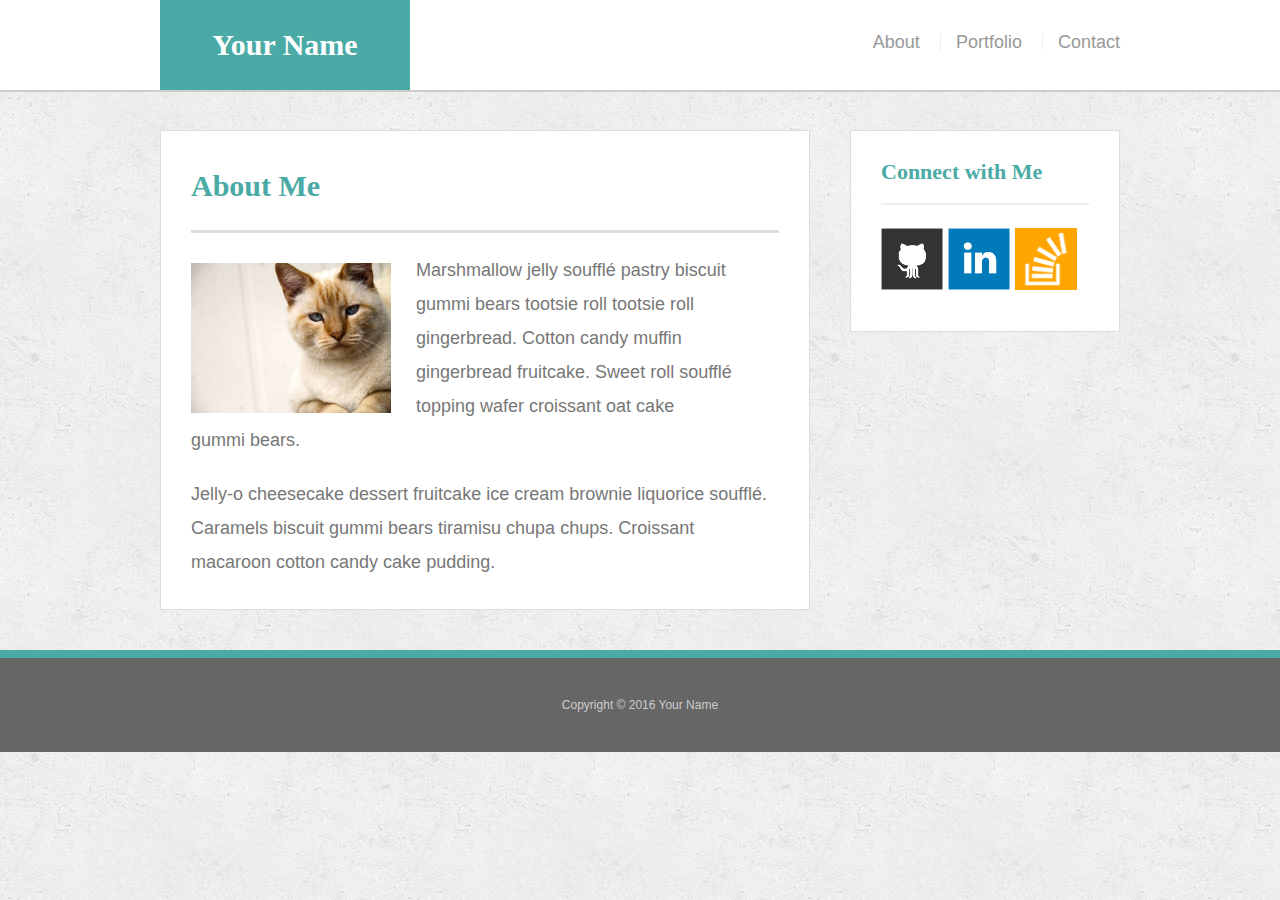
<file: index.html>
<!doctype html>
<html lang="en-us">
<head>
  <meta charset="UTF-8">
  <title>About | Your Name</title>
  <link rel="stylesheet" type="text/css" href="assets/css/reset.css">
  <link rel="stylesheet" type="text/css" href="assets/css/style.css">
  <meta name="viewport" content="width=device-width, initial scale=1.0">
</head>
<body>
  <header id="masthead">
    <div class="container">
      <a href="index.html" id="logo">Your Name</a>
      <nav>
        <a href="index.html">About</a>
        <a href="portfolio.html">Portfolio</a>
        <a href="contact.html">Contact</a>
      </nav>
    </div>
  </header>
  <div id="main-container" class="container">
    <section class="main-section">
      <h1>About Me</h1>
      <img src="assets/images/cat.jpg" class="auth-image" alt="Your Name">
      <p>Marshmallow jelly souffl&eacute; pastry biscuit gummi bears tootsie roll tootsie roll gingerbread. Cotton candy muffin gingerbread fruitcake. Sweet roll souffl&eacute; topping wafer croissant oat cake gummi&nbsp;bears.</p>
      <p>Jelly-o cheesecake dessert fruitcake ice cream brownie liquorice souffl&eacute;. Caramels biscuit gummi bears tiramisu chupa chups. Croissant macaroon cotton candy cake pudding.</p>
    </section>
    <section class="sidebar">
      <div id="connect">
        <h2>Connect with Me</h2>
        <a href="#"><img src="assets/images/github-128.png" class="social" alt="GitHub" /></a>
        <a href="#"><img src="assets/images/linkedin-128.png" class="social" alt="LinkedIn" /></a>
        <a href="#"><img src="assets/images/stackoverflow-128.png" class="social" alt="Stack Overflow" /></a>
      </div>
    </section>
  </div>
  <footer>
    <div class="container">
      Copyright &copy; 2016 Your Name
    </div>
  </footer>
</body>
</html>
</file>
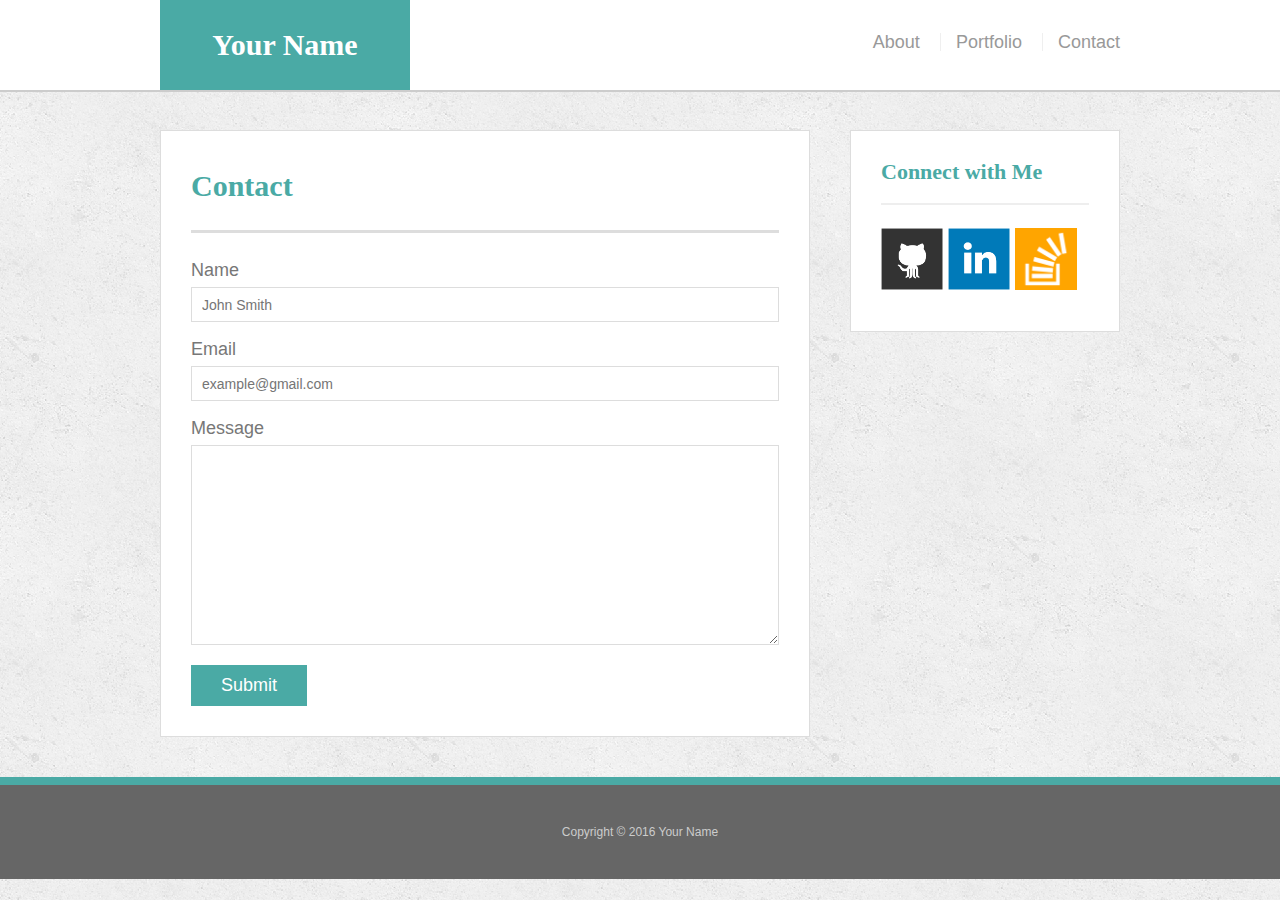
<file: contact.html>
<!doctype html>
<html lang="en-us">
<head>
  <meta charset="UTF-8">
  <title>Contact | Your Name</title>
  <link rel="stylesheet" type="text/css" href="assets/css/reset.css">
  <link rel="stylesheet" type="text/css" href="assets/css/style.css">
  <meta name="viewport" content="width=device-width, initial scale=1.0">
</head>
<body>
  <header id="masthead">
    <div class="container">
      <a href="index.html" id="logo">Your Name</a>
      <nav>
        <a href="index.html">About</a>
        <a href="portfolio.html">Portfolio</a>
        <a href="contact.html">Contact</a>
      </nav>
    </div>
  </header>
  <div id="main-container" class="container">
    <section class="main-section">
      <h1>Contact</h1>
      <form id="contact-form">
        <ul>
          <li>
            <label for="name">Name</label>
            <input type="text" id="name" name="name" placeholder="John Smith" required="required">
          </li>
          <li>
            <label for="email">Email</label>
            <input type="email" id="email" name="email" placeholder="example@gmail.com" required="required">
          </li>
          <li>
            <label for="message">Message</label>
            <textarea id="message" name="message" required="required"></textarea>
          </li>
        </ul>
        <input type="submit">
      </form>
    </section>
    <section class="sidebar">
      <div id="connect">
        <h2>Connect with Me</h2>
        <a href="#"><img src="assets/images/github-128.png" class="social" alt="GitHub" /></a>
        <a href="#"><img src="assets/images/linkedin-128.png" class="social" alt="LinkedIn" /></a>
        <a href="#"><img src="assets/images/stackoverflow-128.png" class="social" alt="Stack Overflow" /></a>
      </div>
    </section>
  </div>
  <footer>
    <div class="container">
      Copyright &copy; 2016 Your Name
    </div>
  </footer>
</body>
</html>
</file>
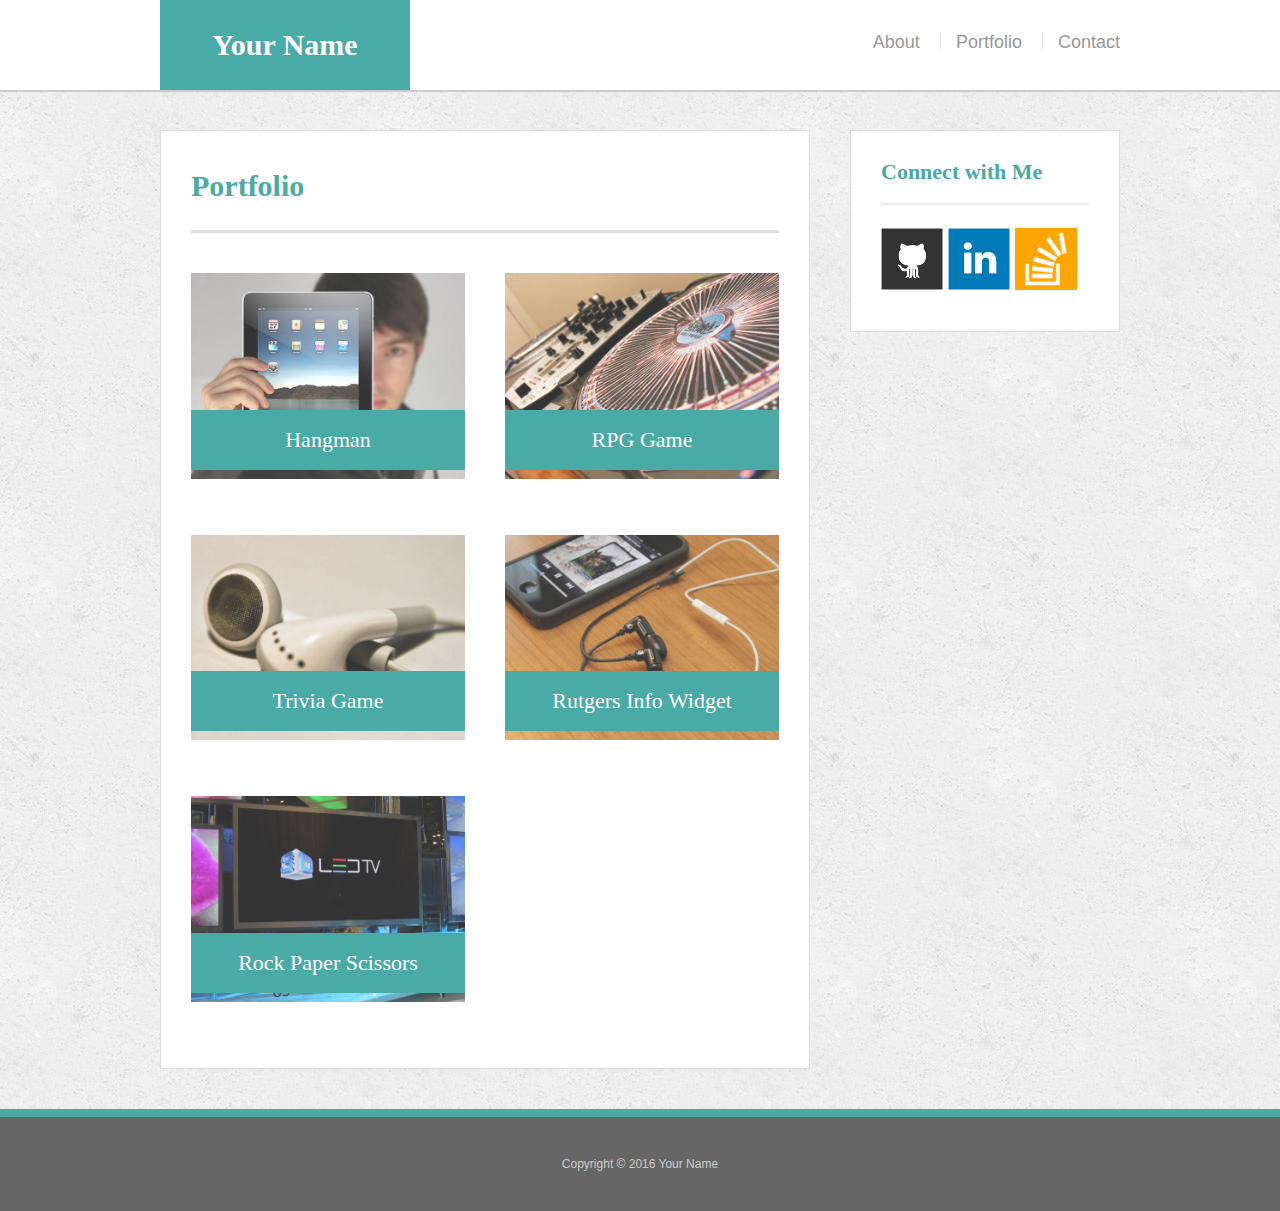
<file: portfolio.html>
<!doctype html>
<html lang="en-us">

<head>
  <meta charset="UTF-8">
  <title>Portfolio | Your Name</title>
  <link rel="stylesheet" type="text/css" href="assets/css/reset.css">
  <link rel="stylesheet" type="text/css" href="assets/css/style.css">
  <meta name="viewport" content="width=device-width, initial scale=1.0">
</head>

<body>

  <header id="masthead">
    <div class="container">
      <a href="index.html" id="logo">Your Name</a>
      <nav>
        <a href="index.html">About</a>
        <a href="portfolio.html">Portfolio</a>
        <a href="contact.html">Contact</a>
      </nav>
    </div>
  </header>

  <div id="main-container" class="container">
    <section class="main-section">
      <h1>Portfolio</h1>

      <div class="work">
        <img src="assets/images/technics-q-c-640-480-1.jpg" alt="hangman">

        <h3>Hangman</h3>
      </div>
      <div class="work">
        <img src="assets/images/technics-q-c-640-480-2.jpg" alt="RPG Game">

        <h3>RPG Game</h3>
      </div>
      <div class="work">
        <img src="assets/images/technics-q-c-640-480-5.jpg" alt="Trivia Game">

        <h3>Trivia Game</h3>
      </div>
      <div class="work">
        <img src="assets/images/technics-q-c-640-480-7.jpg" alt="Rutgers Info Widget">

        <h3>Rutgers Info Widget</h3>
      </div>
      <div class="work">
        <img src="assets/images/technics-q-c-640-480-9.jpg" alt="Rock Paper Scissors">

        <h3>Rock Paper Scissors</h3>
      </div>

    </section>

    <section class="sidebar">
      <div id="connect">
        <h2>Connect with Me</h2>

        <a href="#"><img src="assets/images/github-128.png" class="social" alt="GitHub" /></a>
        <a href="#"><img src="assets/images/linkedin-128.png" class="social" alt="LinkedIn" /></a>
        <a href="#"><img src="assets/images/stackoverflow-128.png" class="social" alt="Stack Overflow" /></a>
      </div>
    </section>
  </div>

  <footer>
    <div class="container">
      Copyright &copy; 2016 Your Name
    </div>
  </footer>
</body>

</html>
</file>
<file: assets/css/style.css>
body {
  font-family: Arial, "Helvetica Neue", Helvetica, sans-serif;
  font-size: 18px;
  line-height: 34px;
  color: #777;
  background: url("../images/concrete_seamless.png");
}
* {
  box-sizing: border-box;
}
/* general */
.container {
  width: 100%;
  max-width: 960px;
  margin: 0 auto;
  clear: both;
}
h1,
h2,
h3,
p {
  margin-bottom: 20px;
}
p:last-child {
  margin-bottom: 0;
}
h1,
h2,
h3 {
  font-family: Georgia, Times, "Times New Roman", serif;
  font-weight: 700;
  color: #4aaaa5;
}
h1 {
  padding-bottom: 20px;
  font-size: 30px;
  line-height: 49px;
  border-bottom: 3px solid #ddd;
}
h2,
h3 {
  font-size: 22px;
}
/* header */
#masthead {
  position: fixed;
  z-index: 99;
  width: 100%;
  margin: 0 0 30px;
  overflow: auto;
  color: #fff;
  background: #fff;
  border-bottom: 2px solid #ccc;
}
#logo {
  float: left;
  width: 250px;
  height: 90px;
  font-family: Georgia, Times, "Times New Roman", serif;
  font-size: 30px;
  font-weight: 700;
  line-height: 90px;
  color: #fff;
  text-align: center;
  text-decoration: none;
  background: #4aaaa5;
}
nav {
  float: right;
  margin-top: 25px;
}
nav a {
  display: inline-block;
  padding-left: 15px;
  margin-left: 15px;
  line-height: 18px;
  color: #999;
  text-decoration: none;
  border-left: 1px solid #efefef;
}
nav a:first-child {
  border-left: 0 none;
}
/* footer */
footer {
  padding: 30px 0;
  clear: both;
  font-size: 12px;
  color: #fff;
  color: #ccc;
  text-align: center;
  background: #666;
  border-top: 8px solid #4aaaa5;
}
/* sidebar */
.sidebar {
  float: right;
  width: 100%;
  max-width: 270px;
  padding: 30px;
  margin-bottom: 20px;
  background: #fff;
  border: 1px solid #ddd;
}
h3,
.sidebar h2 {
  padding-bottom: 20px;
  margin-bottom: 15px;
  line-height: 22px;
  border-bottom: 2px solid #eee;
}
.social {
  width: 62px;
  height: 62px;
  margin-top: 8px;
  margin-right: 5px;
}
.social:last-child {
  margin-right: 0;
}
/* main */
#main-container {
  padding-top: 130px;
}
.main-section {
  float: left;
  width: 100%;
  max-width: 650px;
  padding: 30px;
  margin: 0 0 40px;
  background: #fff;
  border: 1px solid #ddd;
}
/* portfolio page */
.work {
  position: relative;
  float: left;
  width: 274px;
  margin: 20px 0 25px;
  overflow: auto;
}
.work:nth-child(even) {
  margin-right: 40px;
}
.work img {
  width: 100%;
  border: 0 none;
  opacity: 0.8;
}
.work h3 {
  position: absolute;
  bottom: 20px;
  width: 100%;
  padding: 15px;
  margin-bottom: 0;
  font-weight: 300;
  line-height: 30px;
  color: #fff;
  text-align: center;
  background: #4aaaa5;
  border-bottom: 0;
}
.auth-image {
  float: left;
  width: 200px;
  height: auto;
  margin-top: 10px;
  margin-right: 25px;
}
/* contact page */
#contact-form ul {
  margin-bottom: 20px;
}
#contact-form li {
  margin-bottom: 10px;
}
label,
input[type=text],
input[type=email],
textarea {
  display: block;
  width: 100%;
}
input[type=text],
input[type=email],
textarea {
  height: 35px;
  padding: 0 10px;
  font-size: 14px;
  border: 1px solid #ddd;
}
textarea {
  height: 200px;
}
input[type=submit] {
  padding: 10px 30px;
  font-size: 18px;
  color: #fff;
  cursor: pointer;
  background: #4aaaa5;
  border: 0 none;
}

/*Media Query for 980px*/

@media screen and (max-width: 980px) {

  #logo {
    margin-left: 10%;
  }

  .main-section {
    margin-left: 10%;
    width: 45%;
  }

  .main-section img {
    width: 100%;
  }

  nav {
    margin-right: 10%;
  }

  .sidebar {
    margin-right: 10%;
  }

  .work {
    width: 100%;
  }
}

@media screen and (max-width: 768px) {

  #logo {
    margin-left: 2.7%;
  }

  nav {
    margin-right: 2.7%;
  }

  .main-section {
    margin-left: 2.7%; 
    width: 100%;
    max-width: 95%;
  }

  .main-section img{
    width: 56%;
  }

  .sidebar {
    max-width: 95%;
    margin-right: 2.5%;
  }
}


@media screen and (max-width: 640px) {
  
  #logo {
    width: 100%;
    margin-left: 0;
  }

  .main-section {
    margin-top: 5%;
  }

  .main-section img {
    width: 100%;
    margin-bottom: 5%;
  }

  nav {
    width: 100%;
    max-width: 100%;
    text-align: center;
    margin: 0;
    padding: 10px;
  }

  nav a {
    width: 30%;
  }
}
</file>
